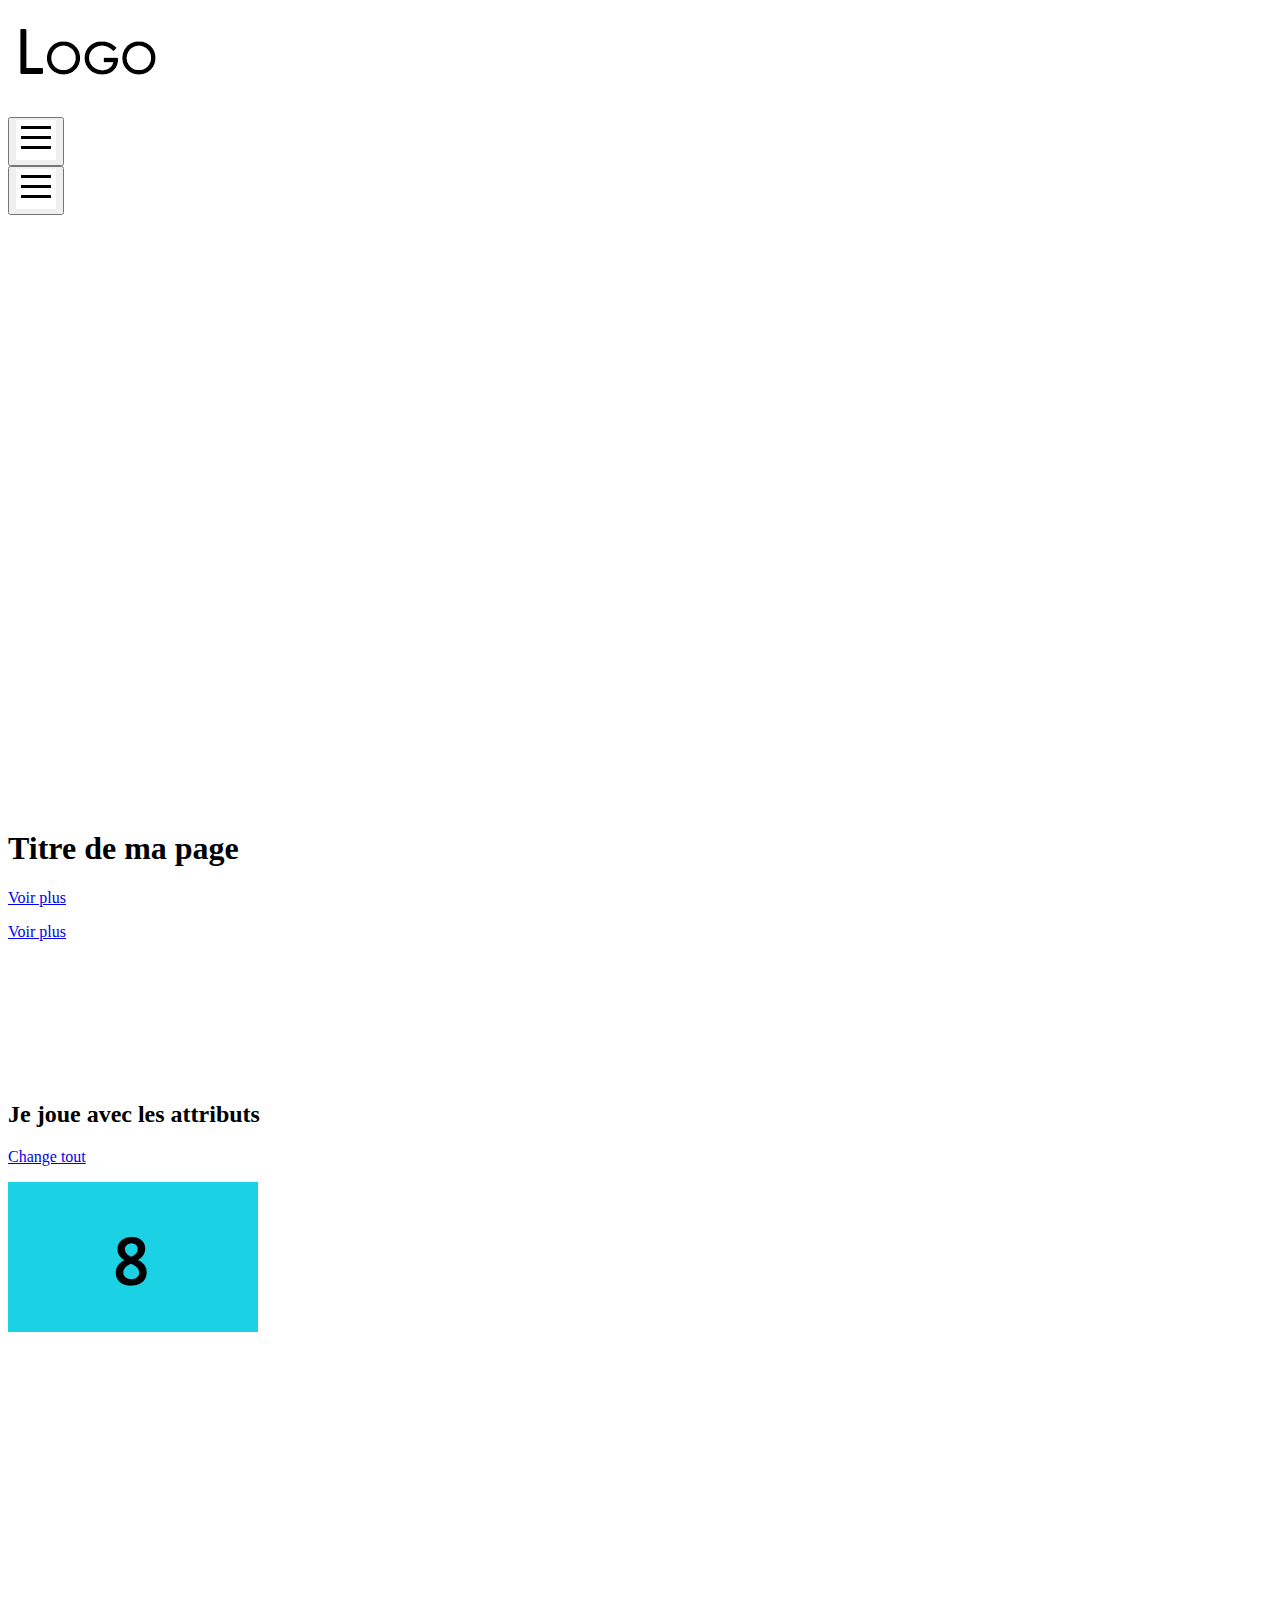
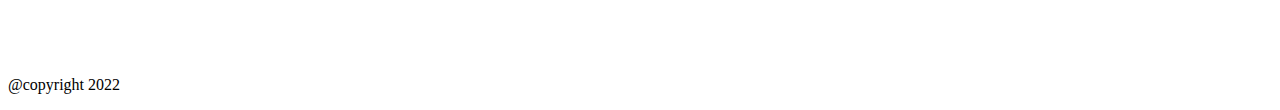
<file: 18-10/documentsprof/index.html>
<!DOCTYPE html>
<html lang="fr">

<head>
    <meta charset="UTF-8">
    <meta http-equiv="X-UA-Compatible" content="IE=edge">
    <meta name="viewport" content="width=device-width, initial-scale=1.0">
    <title>Document</title>
    <link href="css/styles.css" rel="stylesheet">
</head>

<body>
    <div id="page">
        <header>
            <h1><img src="img/logo.png" alt=""></h1>
            <nav>
                <button><img src="img/hamburger-off.png" alt=""></button>
                <ul>
                    <li><a href="#">Menu 1</a></li>
                    <li><a href="#">Menu 2</a></li>
                    <li><a href="#">Menu 3</a></li>
                    <li><a href="#">Menu 4</a></li>
                </ul>
            </nav>

            <nav id="version2">
                <button><img src="img/hamburger-off.png" alt=""></button>
                <ul>
                    <li><a href="#">Menu 1</a></li>
                    <li><a href="#">Menu 2</a></li>
                    <li><a href="#">Menu 3</a></li>
                    <li><a href="#">Menu 4</a></li>
                </ul>
            </nav>

        </header>
        <main>
            <section>
                <br>
                <br>
                <br>
                <br>
                <br>
                <br>
                <br>
                <br>
                <br>
                <br>
                <br>
                <br>
                <br>
                <br>
                <br>
                <br>
                <br>
                <br>
                <br>
                <br>
                <br>
                <br>
                <br>
                <br>
                <br>
                <br>
                <br>
                <br>
                <br>
                <br>
                <br>
                <br>
                <br>
                <h1>Titre de ma page</h1>
                <a href="#" class="see-more">Voir plus</a>
                <p class="show-hide-para">Lorem ipsum dolor sit amet consectetur adipisicing elit. Tempore alias, et
                    voluptatibus distinctio
                    earum ipsam perferendis dignissimos aliquid! Earum possimus quasi velit obcaecati, quis odio.</p>


                <p><a href="#" class="see-more2">Voir plus</a></p>
                <p class="show-hide-para2">Lorem ipsum dolor sit amet consectetur adipisicing elit. Tempore alias, et
                    voluptatibus distinctio
                    earum ipsam perferendis dignissimos aliquid! Earum possimus quasi velit obcaecati, quis odio.</p>
            </section>
            <br>
            <br>
            <br>
            <br>
            <br>
            <br>
            <section>
                <h2>Je joue avec les attributs</h2>
                <p><a class="image-link" href="#">Change tout</a></p>
                <img class="image-to-change" src="img/item-08.png" alt="">
            </section>
            <br>
            <br>
            <br>
            <br>
            <br>
            <br>
            <br>
            <br>
            <br>
            <br>
            <br>
            <br>
            <br>
            <br>
            <br>
            <br>
            <br>
            <br>

        </main>
        <footer>
            <p>@copyright 2022</p>
        </footer>
    </div>



    <script src="js/scripts.js"></script>
</body>

</html>
</file>
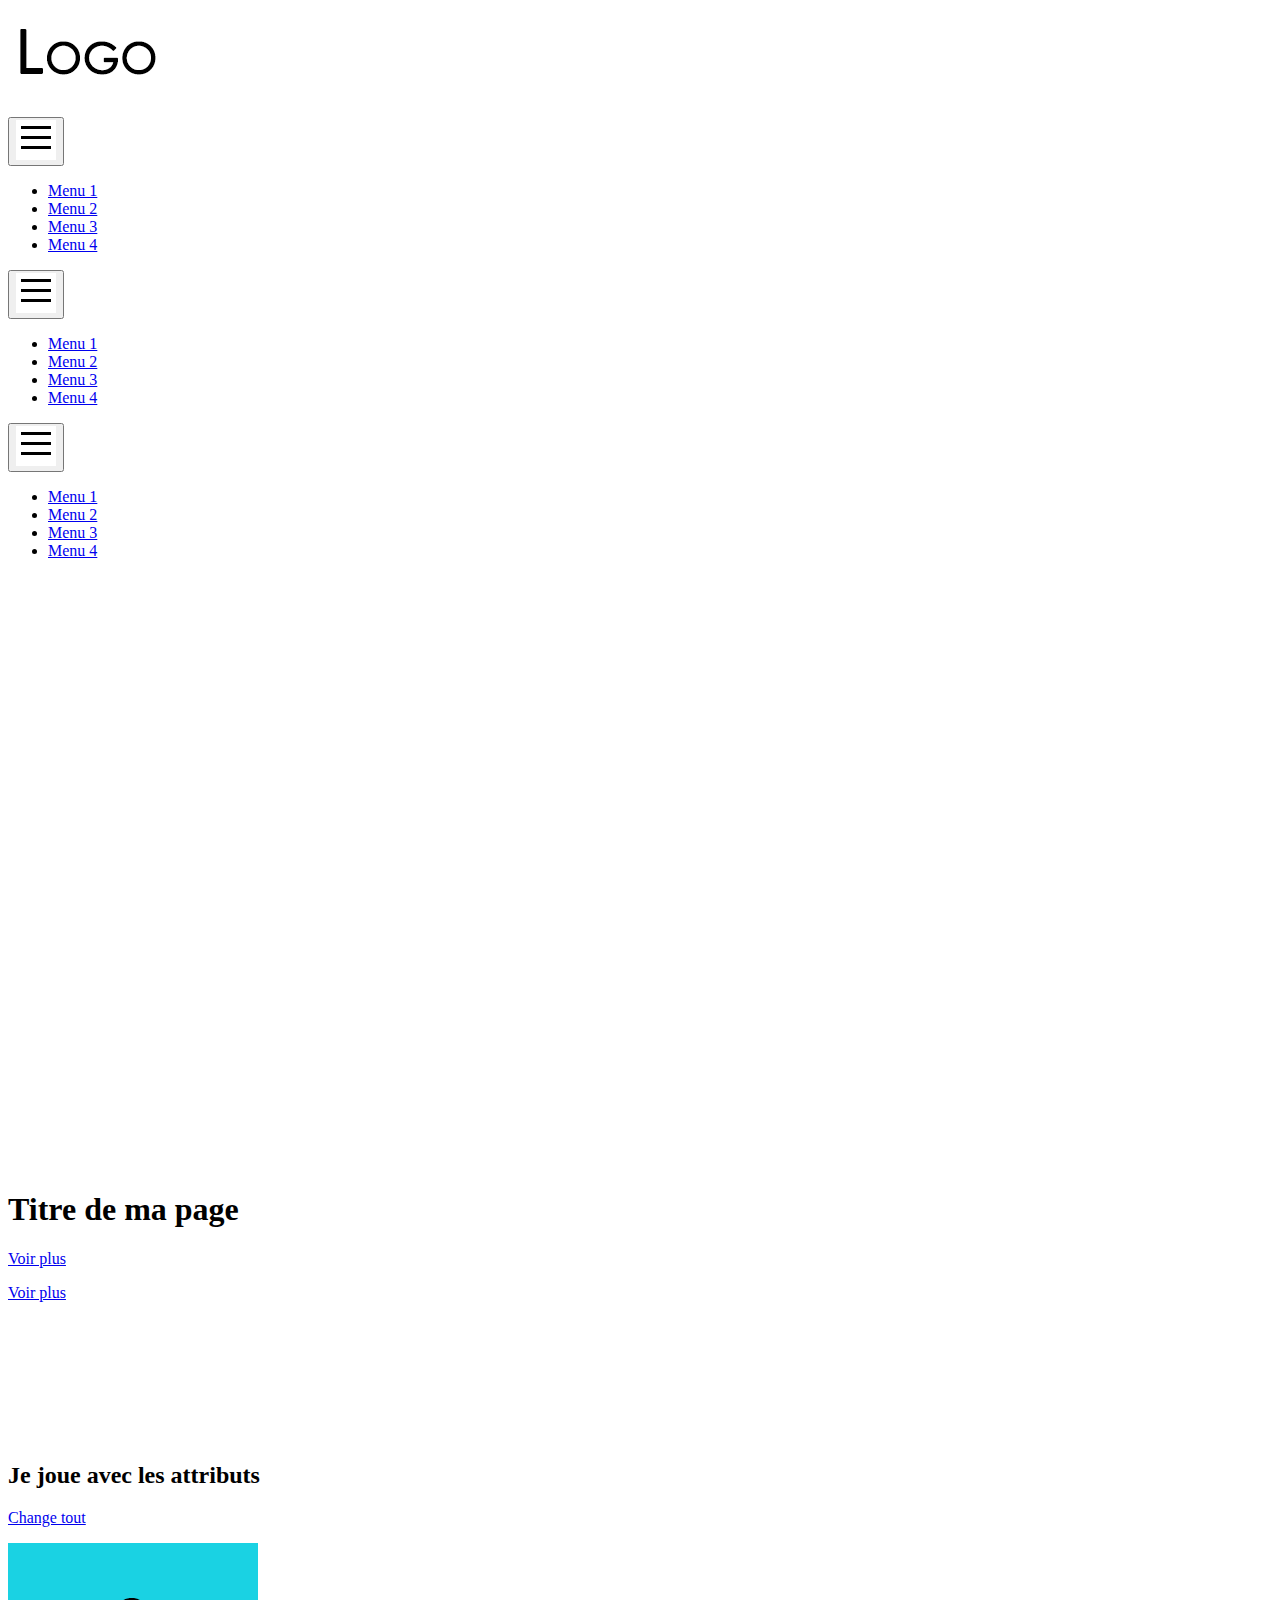
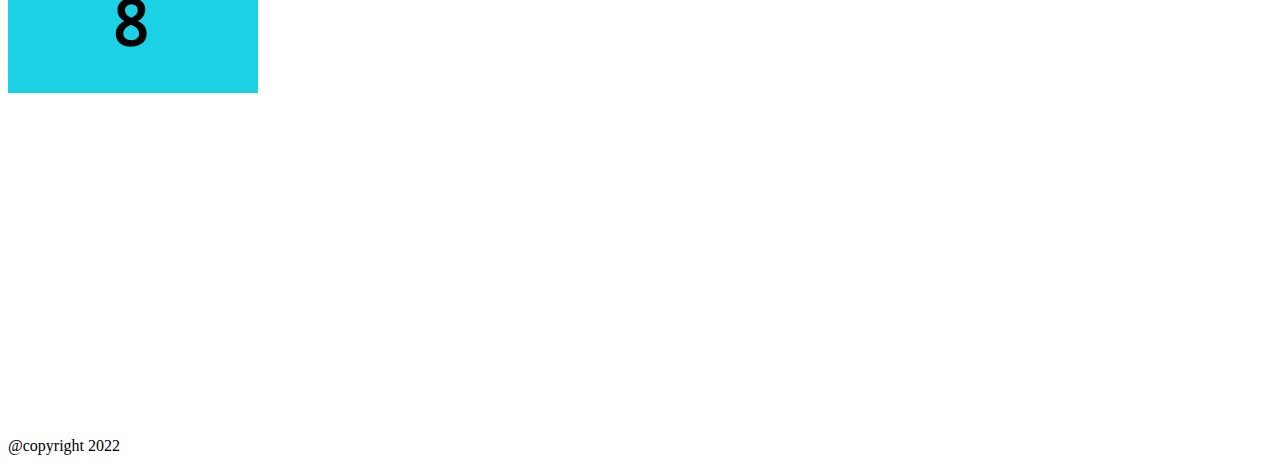
<file: 18-10/documentsprofjQuery/index.html>
<!DOCTYPE html>
<html lang="fr">

<head>
    <meta charset="UTF-8">
    <meta http-equiv="X-UA-Compatible" content="IE=edge">
    <meta name="viewport" content="width=device-width, initial-scale=1.0">
    <title>Document</title>
    <link href="css/styles.css" rel="stylesheet">
</head>

<body>
    <div id="page">
        <header>
            <h1><img src="img/logo.png" alt=""></h1>
            <nav>
                <button><img src="img/hamburger-off.png" alt=""></button>
                <ul>
                    <li><a href="#">Menu 1</a></li>
                    <li><a href="#">Menu 2</a></li>
                    <li><a href="#">Menu 3</a></li>
                    <li><a href="#">Menu 4</a></li>
                </ul>
            </nav>

            <nav id="version2">
                <button><img src="img/hamburger-off.png" alt=""></button>
                <ul>
                    <li><a href="#">Menu 1</a></li>
                    <li><a href="#">Menu 2</a></li>
                    <li><a href="#">Menu 3</a></li>
                    <li><a href="#">Menu 4</a></li>
                </ul>
            </nav>

            

            <nav id="version3">
                <button><img src="img/hamburger-off.png" alt=""></button>
                <ul>
                    <li><a href="#">Menu 1</a></li>
                    <li><a href="#">Menu 2</a></li>
                    <li><a href="#">Menu 3</a></li>
                    <li><a href="#">Menu 4</a></li>
                </ul>
            </nav>

        </header>
        <main>
            <section>
                <br>
                <br>
                <br>
                <br>
                <br>
                <br>
                <br>
                <br>
                <br>
                <br>
                <br>
                <br>
                <br>
                <br>
                <br>
                <br>
                <br>
                <br>
                <br>
                <br>
                <br>
                <br>
                <br>
                <br>
                <br>
                <br>
                <br>
                <br>
                <br>
                <br>
                <br>
                <br>
                <br>
                <h1>Titre de ma page</h1>
                <a href="#" class="see-more">Voir plus</a>
                <p class="show-hide-para">Lorem ipsum dolor sit amet consectetur adipisicing elit. Tempore alias, et
                    voluptatibus distinctio
                    earum ipsam perferendis dignissimos aliquid! Earum possimus quasi velit obcaecati, quis odio.</p>


                <p><a href="#" class="see-more2">Voir plus</a></p>
                <p class="show-hide-para2">Lorem ipsum dolor sit amet consectetur adipisicing elit. Tempore alias, et
                    voluptatibus distinctio
                    earum ipsam perferendis dignissimos aliquid! Earum possimus quasi velit obcaecati, quis odio.</p>
            </section>
            <br>
            <br>
            <br>
            <br>
            <br>
            <br>
            <section>
                <h2>Je joue avec les attributs</h2>
                <p><a class="image-link" href="#">Change tout</a></p>
                <img class="image-to-change" src="img/item-08.png" alt="">
            </section>
            <br>
            <br>
            <br>
            <br>
            <br>
            <br>
            <br>
            <br>
            <br>
            <br>
            <br>
            <br>
            <br>
            <br>
            <br>
            <br>
            <br>
            <br>

        </main>
        <footer>
            <p>@copyright 2022</p>
        </footer>
    </div>


    <!-- <script src="js/jquery-3.6.1.min.js"></script> -->
    <script src="scriptsporf.js"></script>
</body>

</html>
</file>
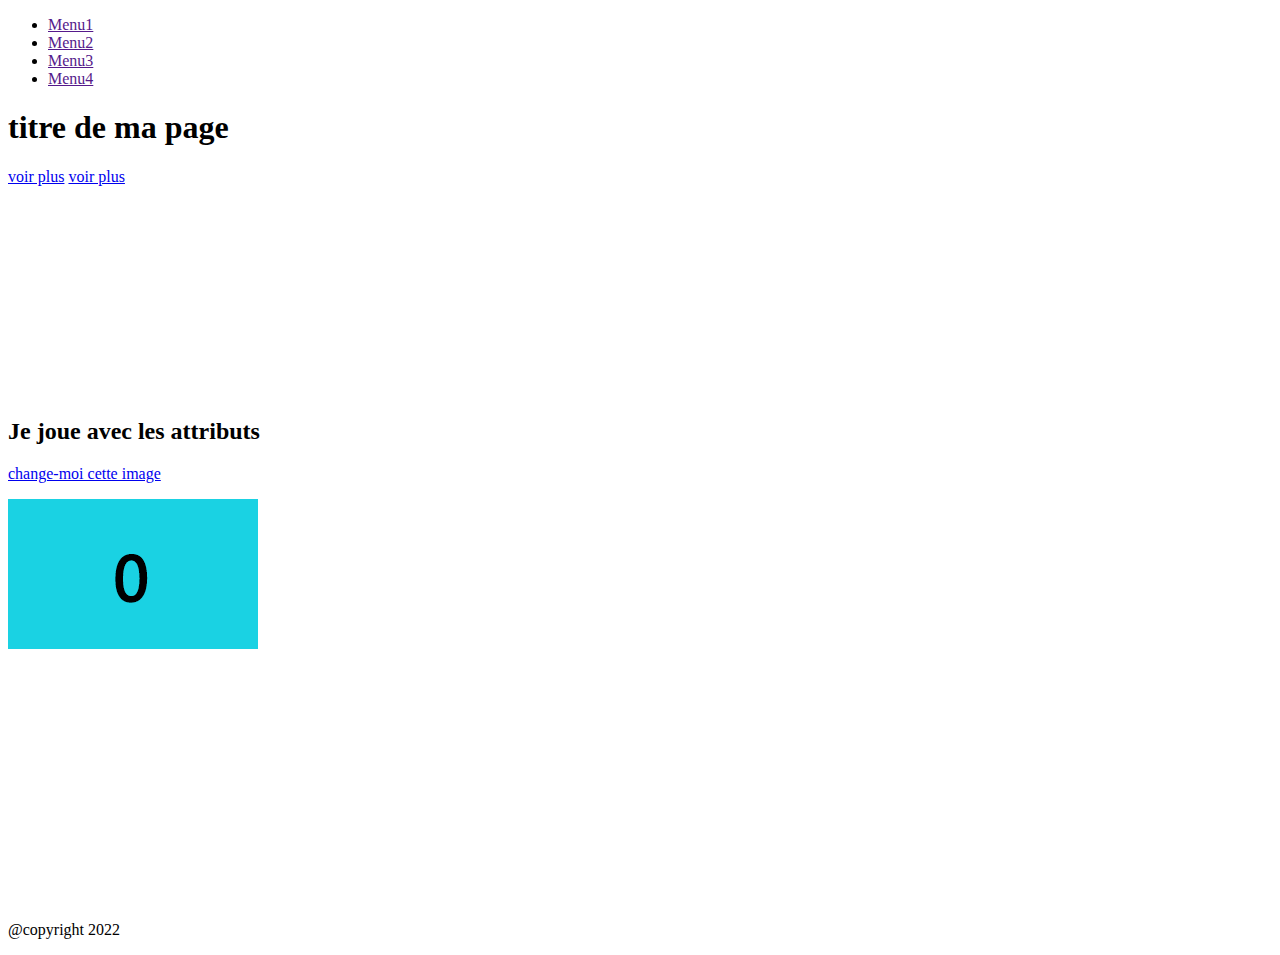
<file: 17-10-JS/index2.html>
<!DOCTYPE html>
<html lang="en">
<head>
    <meta charset="UTF-8">
    <meta http-equiv="X-UA-Compatible" content="IE=edge">
    <meta name="viewport" content="width=device-width, initial-scale=1.0">
    <title>Document</title>
    <link rel="stylesheet" href="style2.css">
</head>
<body>
    <div id="page">
        <header>
            <nav>
                <ul>
                    <li><a href="">Menu1</a></li>
                    <li><a href="">Menu2</a></li>
                    <li><a href="">Menu3</a></li>
                    <li><a href="">Menu4</a></li>
                </ul>
            </nav>
        </header>
        <main>
            <section>
                <!-- <br>
                <br>
                <br>
                <br>
                <br>
                <br>
                <br>
                <br>
                <br>
                <br>
                <br>
                <br>
                <br>
                <br>
                <br>
                <br>
                <br>
                <br>
                <br>
                <br>
                <br>
                <br>
                <br>
                <br>
                <br>
                <br>
                <br>
                <br>
                <br>
                <br>
                <br>
                <br>
                <br>
                <br>
                <br>
                <br>
                <br>
                <br>
                <br>
                <br>
                <br>
                <br>
                <br>
                <br>
                <br>
                <br>
                <br>
                <br>
                <br>
                <br>
                <br>
                <br>
                <br>
                <br> -->
                <h1>titre de ma page</h1>
                <a class="see-more" href="#">voir plus</a>
                <p class="show-hide-para">Lorem ipsum dolor, sit amet consectetur adipisicing elit. Fugit optio id assumenda eos alias aut beatae corrupti, consequuntur debitis tempora doloribus ab quia eaque maiores officiis iure repellat? Totam, incidunt magni. Sapiente itaque beatae soluta. Perspiciatis laborum deserunt ratione? Asperiores ratione omnis, nisi ab illo dicta aliquam repellendus mollitia aliquid.</p>

                <a class="see-more2" href="#">voir plus</a>
                <p class="show-hide-para2">Lorem ipsum dolor, sit amet consectetur adipisicing elit. Fugit optio id assumenda eos alias aut beatae corrupti, consequuntur debitis tempora doloribus ab quia eaque maiores officiis iure repellat? Totam, incidunt magni. Sapiente itaque beatae soluta. Perspiciatis laborum deserunt ratione? Asperiores ratione omnis, nisi ab illo dicta aliquam repellendus mollitia aliquid.</p>

            </section>
                <br>
                <br>
                <br>
                <br>
                <br>
                <br>
                <br>
                <br>
                <br>
                <br>
                <section >
                    <h2>Je joue avec les attributs</h2>
                    <p><a class="link-image" href="#">change-moi cette image</a></p>
                    <img class="imagechange" src="item-00.png" alt="">
                </section>
                <br>
                <br>
                <br>
                <br>
                <br>
                <br>
                <br>
                <br>
                <br>
                <br>
                <br>
                <br>
                <br>
                <br>






        </main>   

            <footer>
                <p>@copyright 2022</p>
            </footer>       
    </div>

    <script src="script2.js"></script>
</body>
</html>
</file>
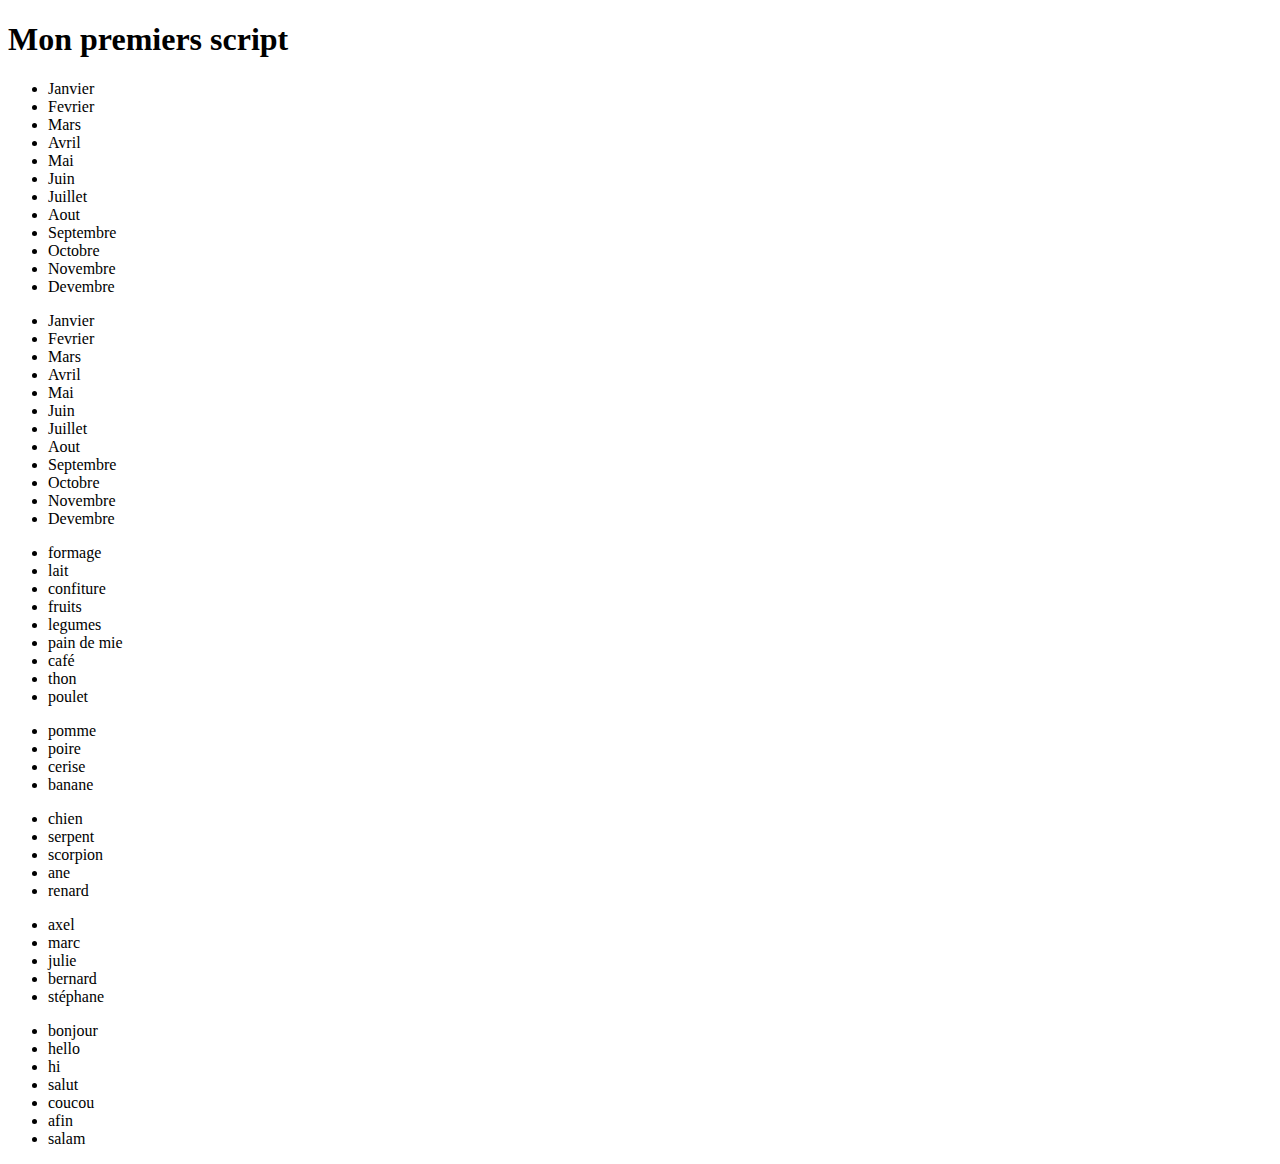
<file: JS/indexjs.html>
<!DOCTYPE html>
<html lang="en">
<head>
    <meta charset="UTF-8">
    <meta http-equiv="X-UA-Compatible" content="IE=edge">
    <meta name="viewport" content="width=device-width, initial-scale=1.0">
    <title>Document</title>
    <link rel="stylesheet" href="styleJS.css">
</head>
<body>
    <h1>Mon premiers script</h1>
    <script src="script.js"></script>

    <nav>

    </nav>
</body>
</html>
</file>
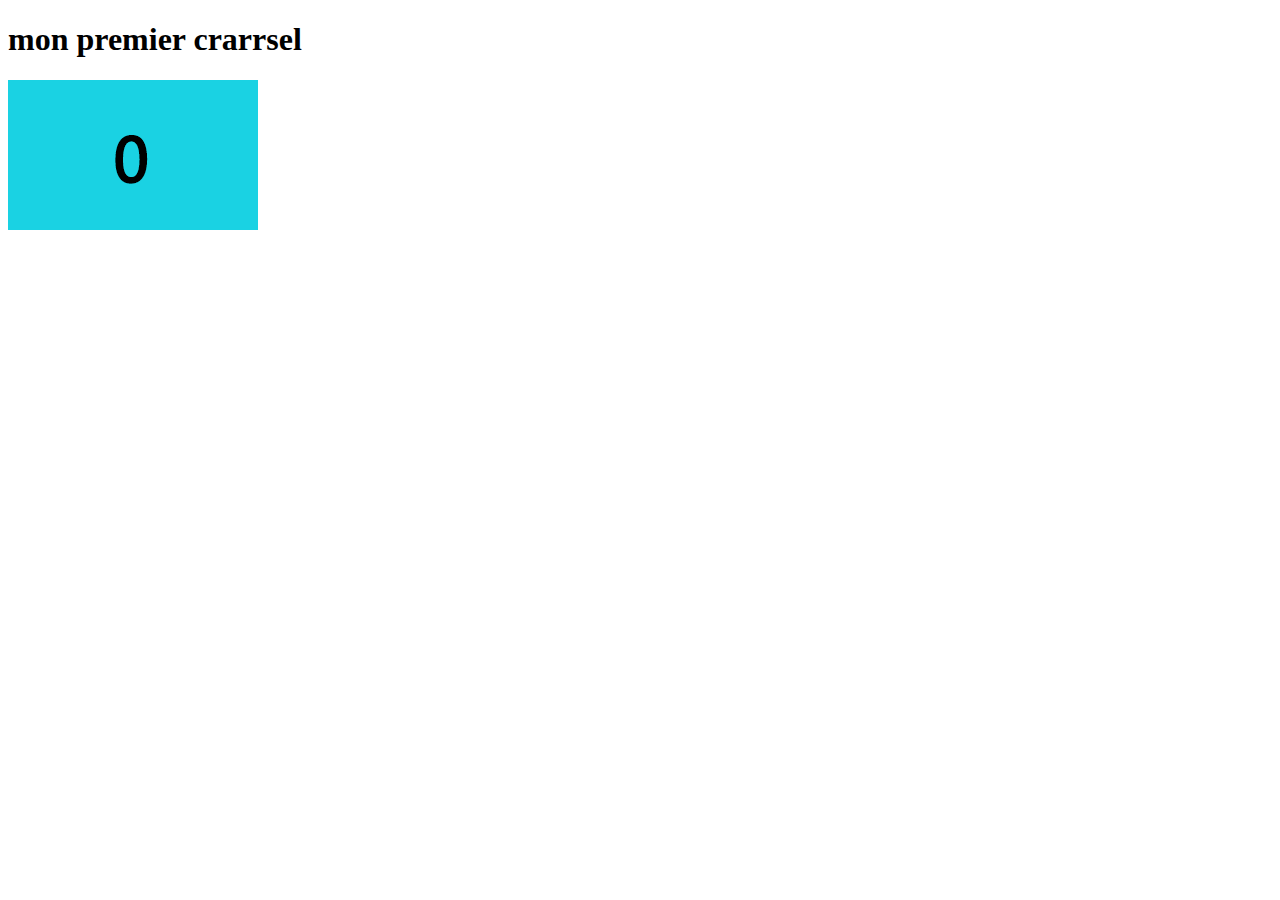
<file: 18-10/carrousel/carroussel.html>
<!DOCTYPE html>
<html lang="en">
<head>
    <meta charset="UTF-8">
    <meta http-equiv="X-UA-Compatible" content="IE=edge">
    <meta name="viewport" content="width=device-width, initial-scale=1.0">
    <title>Document</title>
</head>
<body>
    <h1>mon premier crarrsel</h1>
    <div id="carrousel">
        <img src="image/item-00.png" alt=""id="image-to-change">
      
            <a href=""></a>
       <script src="carroussel.js"></script>
    </div>
</body>
</html>
</file>
<file: 18-10/documentsprof/css/styles.css>
.show-hide-para {
  display: none;
}
.show-hide-para2 {
  height: 0;
  width: 0;
  opacity: 0;
  overflow: hidden;
  transition: all 0.3s ease;
}
.show-hide-para2.open {
  height: 200px;
  width: 100%;
  opacity: 1;
  background-color: aqua;
}
header nav ul {
  display: none;
}
nav#version2 ul {
  display: none;
}
nav#version2 ul.open {
  display: block;
}
</file>
<file: 18-10/documentsprofjQuery/css/styles.css>
.show-hide-para {
  display: none;
}
.show-hide-para2 {
  height: 0;
  width: 0;
  opacity: 0;
  overflow: hidden;
  transition: all 0.3s ease;
}
.show-hide-para2.open {
  height: 200px;
  width: 100%;
  opacity: 1;
  background-color: aqua;
}
/* header nav ul {
  display: none;
} */
/* nav#version2 ul {
  display: none;
}
nav#version2 ul.open {
  display: block;
} */
</file>
<file: 17-10-JS/style2.css>
.show-hide-para {
    display: none;
}
.show-hide-para2{
    height: 0;
    width: 0;
    overflow: hidden;
    transition: all 

}
.show-hide-para2.open{
    height: auto;
    transition: height 0.3s ease;
    background-color: aqua;
    
}
</file>
<file: JS/styleJS.css>
div{
    border: 1px solid black ;
}
</file>
